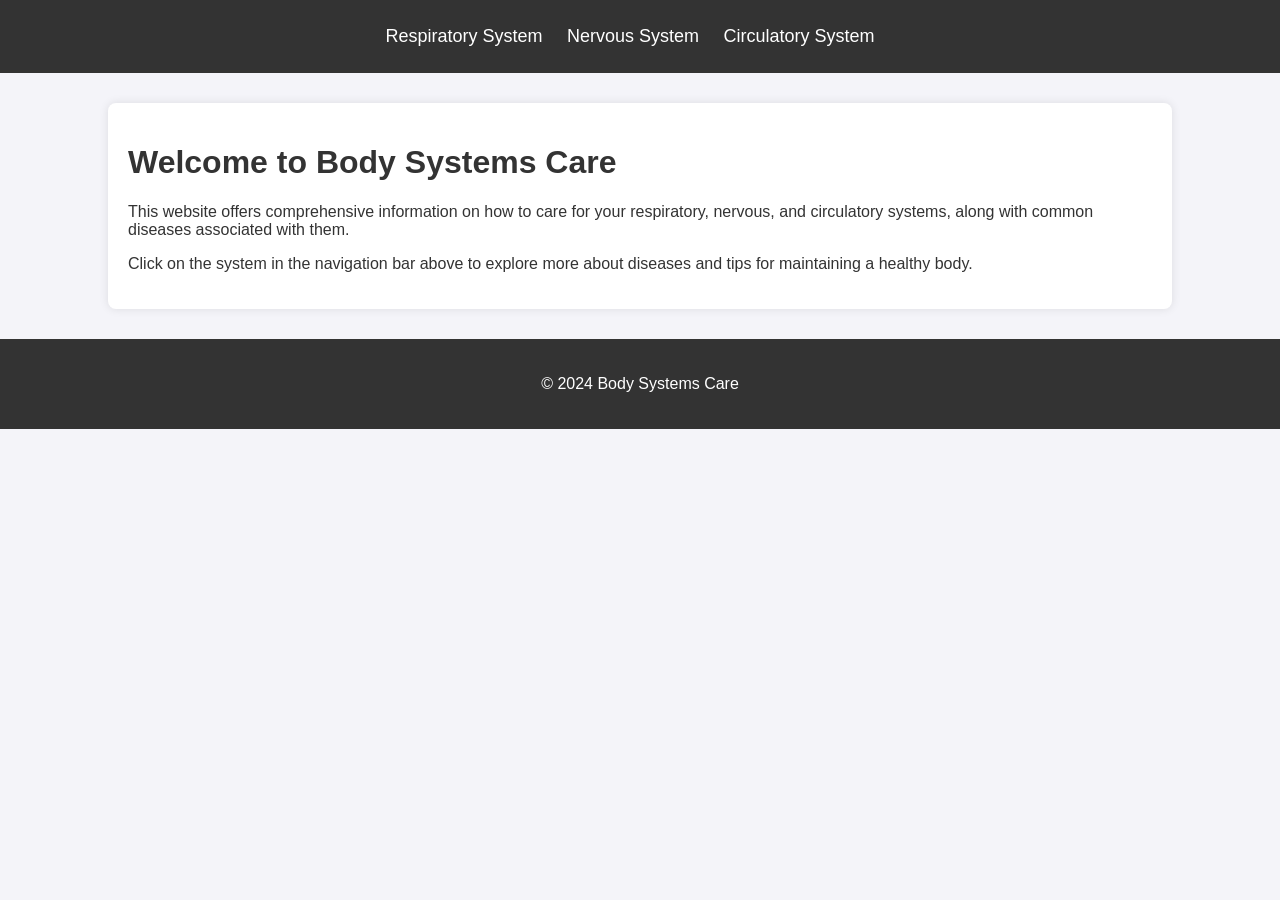
<file: index.html>
<!DOCTYPE html>
<html lang="en">
<head>
    <meta charset="UTF-8">
    <meta name="viewport" content="width=device-width, initial-scale=1.0">
    <title>Body Systems Care</title>
    <link rel="stylesheet" href="styles1.css">
</head>
<body>
    <!-- Navigation Bar -->
    <div class="navbar">
        <ul>
            <li><a href="Respiratory.html">Respiratory System</a></li>
            <li><a href="nervous.html">Nervous System</a></li>
            <li><a href="circulatory2.html">Circulatory System</a></li>
        </ul>
    </div>

    <!-- Main Content -->
    <div class="container">
        <h1>Welcome to Body Systems Care</h1>
        <p>This website offers comprehensive information on how to care for your respiratory, nervous, and circulatory systems, along with common diseases associated with them.</p>
        <p>Click on the system in the navigation bar above to explore more about diseases and tips for maintaining a healthy body.</p>
    </div>

    <!-- Footer -->
    <footer>
        <p>&copy; 2024 Body Systems Care</p>
    </footer>
</body>
</html>
</file>
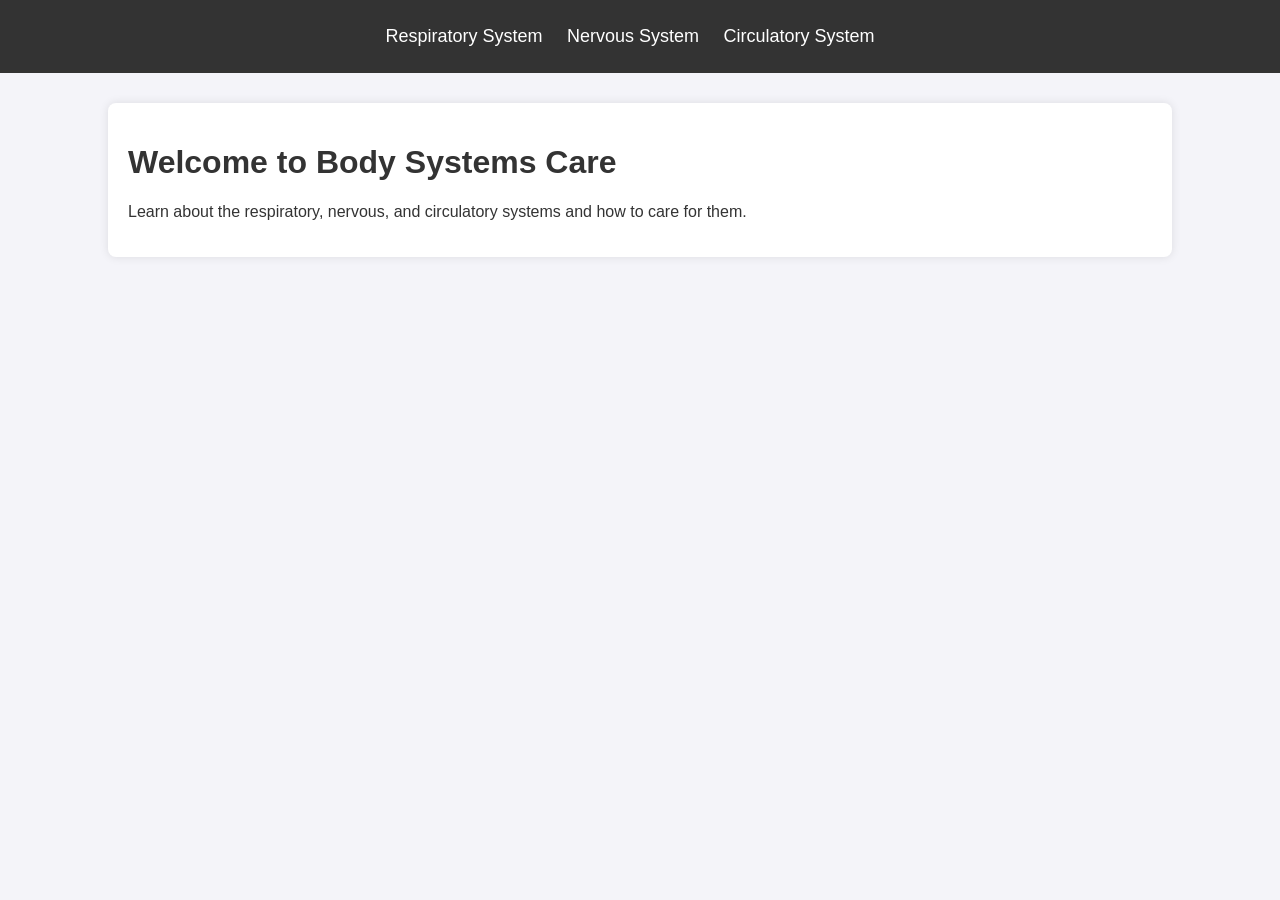
<file: Circulatory.html>
<!DOCTYPE html>
<html lang="en">
<head>
    <meta charset="UTF-8">
    <meta name="viewport" content="width=device-width, initial-scale=1.0">
    <title>Body Systems Care</title>
    <link rel="stylesheet" href="styles1.css">
</head>
<body>
    <!-- Navigation Bar -->
    <div class="navbar">
        <ul>
            <li><a href="Respiratory.html">Respiratory System</a></li>
            <li><a href="nervous.html">Nervous System</a></li>
            <li><a href="circulatory2.html">Circulatory System</a></li>
        </ul>
    </div>

    <!-- Main Content -->
    <div class="container">
        <h1>Welcome to Body Systems Care</h1>
        <p>Learn about the respiratory, nervous, and circulatory systems and how to care for them.</p>
    </div>
</body>
</html>
</file>
<file: styles1.css>
/* General Styles */
body {
    font-family: Arial, sans-serif;
    margin: 0;
    padding: 0;
    background-color: #f4f4f9;
    color: #333;
}

/* Navigation Bar */
.navbar {
    background-color: #333;
    color: white;
    padding: 10px 0;
    text-align: center;
}

.navbar ul {
    list-style-type: none;
    padding: 0;
}

.navbar ul li {
    display: inline;
    margin-right: 20px;
}

.navbar ul li a {
    color: white;
    text-decoration: none;
    font-size: 18px;
}

.navbar ul li a:hover {
    color: #4CAF50;
}

/* Container */
.container {
    width: 80%;
    margin: 30px auto;
    padding: 20px;
    background-color: white;
    border-radius: 8px;
    box-shadow: 0px 0px 10px rgba(0, 0, 0, 0.1);
}

/* Accordion Styles */
.accordion-button {
    background-color: #4CAF50;
    color: white;
    padding: 15px;
    text-align: left;
    border: none;
    outline: none;
    cursor: pointer;
    width: 100%;
    font-size: 18px;
    margin: 5px 0;
    transition: background-color 0.3s ease;
}

.accordion-button:hover {
    background-color: #45a049;
}

.accordion-content {
    padding: 10px;
    background-color: #f4f4f9;
    display: none;
    margin-bottom: 15px;
    border-radius: 5px;
}

.accordion-button.active {
    background-color: #45a049;
}

/* Footer */
footer {
    text-align: center;
    padding: 20px;
    background-color: #333;
    color: white;
}
</file>
